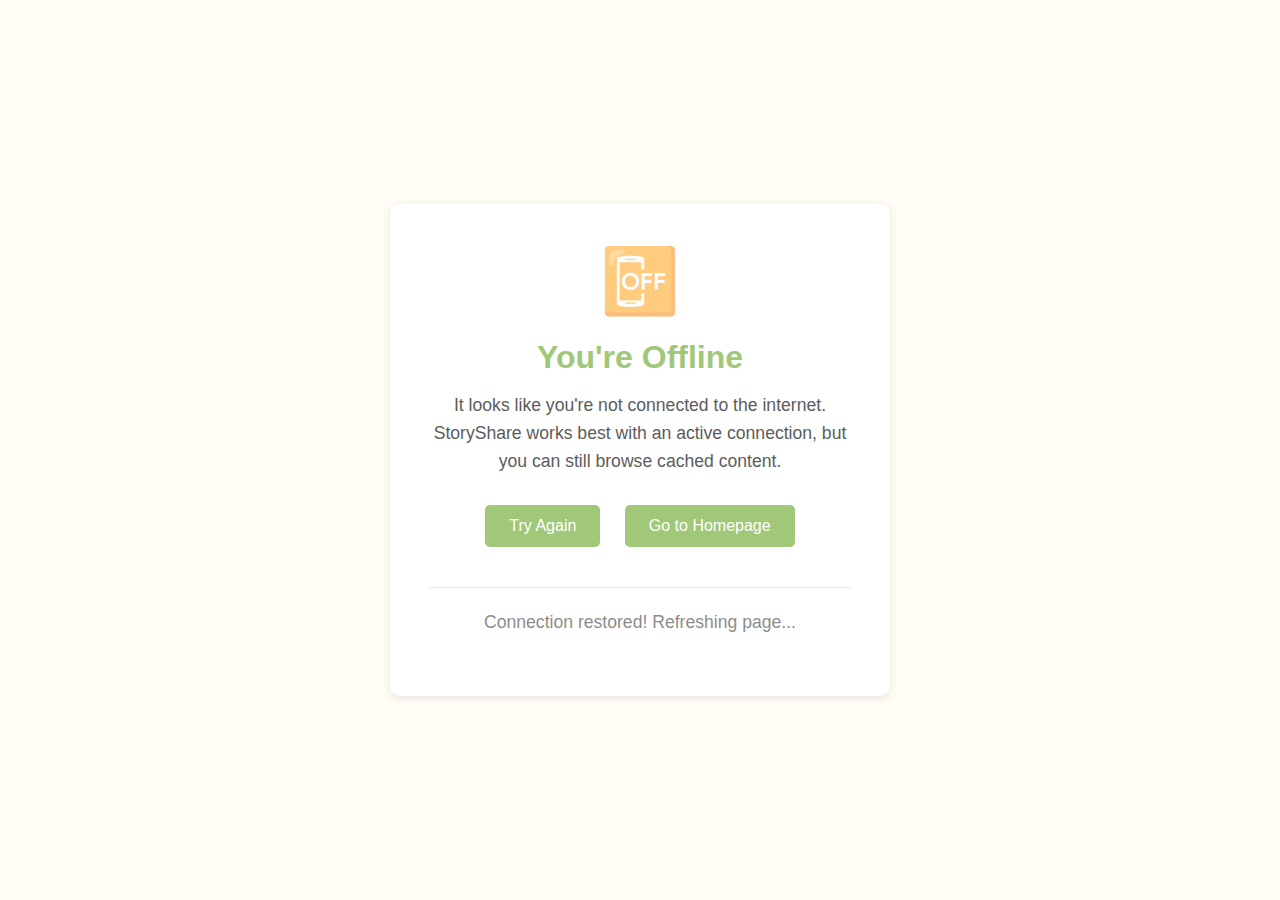
<file: offline.html>
<!DOCTYPE html>
<html lang="en">
<head>
    <meta charset="UTF-8">
    <meta name="viewport" content="width=device-width, initial-scale=1.0">
    <title>Offline - StoryShare</title>
    <style>
        :root {
          --primary-color: #DDED9D;
          --primary-dark: #A0C878;
          --text-color: #333333;
          --background-color: #FFFDF6;
          --card-color: #ffffff;
        }
        
        * {
            margin: 0;
            padding: 0;
            box-sizing: border-box;
        }
        
        body {
            font-family: 'Segoe UI', 'Roboto', 'Arial', sans-serif;
            background-color: var(--background-color);
            color: var(--text-color);
            display: flex;
            align-items: center;
            justify-content: center;
            min-height: 100vh;
            padding: 20px;
        }
        
        .offline-container {
            text-align: center;
            background-color: var(--card-color);
            padding: 40px;
            border-radius: 10px;
            box-shadow: 0 2px 10px rgba(0, 0, 0, 0.1);
            max-width: 500px;
            width: 100%;
        }
        
        .offline-icon {
            font-size: 4rem;
            margin-bottom: 20px;
            opacity: 0.5;
        }
        
        h1 {
            font-size: 2rem;
            margin-bottom: 15px;
            color: var(--primary-dark);
        }
        
        p {
            font-size: 1.1rem;
            line-height: 1.6;
            margin-bottom: 20px;
            opacity: 0.8;
        }
        
        .btn {
            background-color: var(--primary-dark);
            color: white;
            padding: 12px 24px;
            border: none;
            border-radius: 5px;
            font-size: 1rem;
            cursor: pointer;
            text-decoration: none;
            display: inline-block;
            margin: 10px;
            transition: background-color 0.3s ease;
        }
        
        .btn:hover {
            background-color: var(--primary-color);
            color: var(--text-color);
        }
        
        .retry-info {
            margin-top: 30px;
            padding-top: 20px;
            border-top: 1px solid var(--primary-color);
            font-size: 0.9rem;
            opacity: 0.7;
        }
        
        @media (max-width: 480px) {
            .offline-container {
                padding: 20px;
                margin: 10px;
            }
            
            h1 {
                font-size: 1.5rem;
            }
            
            p {
                font-size: 1rem;
            }
        }
    </style>
</head>
<body>
    <div class="offline-container">
        <div class="offline-icon">📴</div>
        <h1>You're Offline</h1>
        <p>It looks like you're not connected to the internet. StoryShare works best with an active connection, but you can still browse cached content.</p>
        
        <button class="btn" onclick="window.location.reload()">Try Again</button>
        <a href="/" class="btn">Go to Homepage</a>
        
        <div class="retry-info">
            <p>Check your internet connection and try again. Any stories you create while offline will be saved and uploaded when you're back online.</p>
        </div>
    </div>
    
    <script>
        // Auto-retry when connection is restored
        window.addEventListener('online', () => {
            window.location.reload();
        });
        
        // Show connection status
        if (navigator.onLine) {
            document.querySelector('.retry-info p').textContent = 'Connection restored! Refreshing page...';
            setTimeout(() => {
                window.location.reload();
            }, 1000);
        }
    </script>
</body>
</html>
</file>
